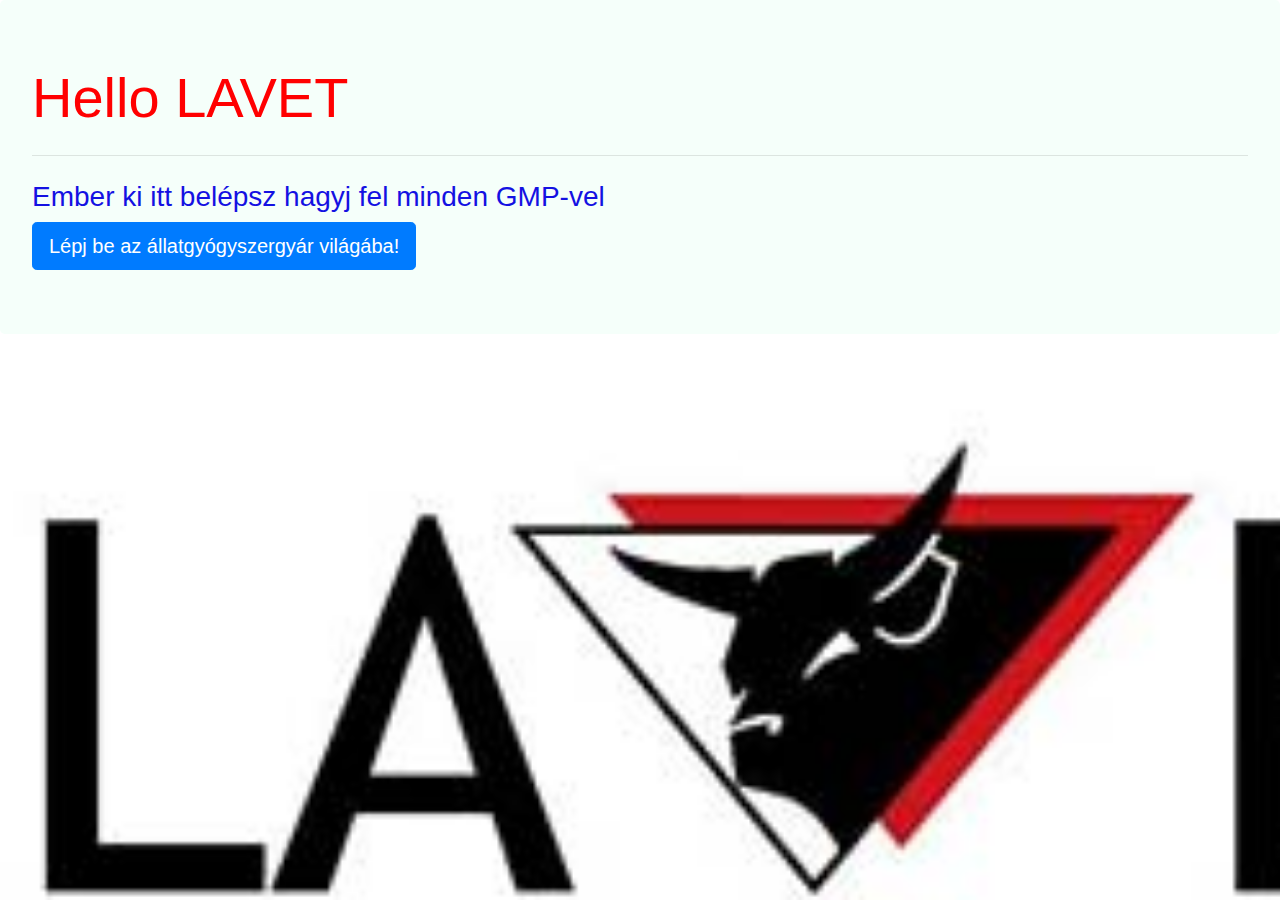
<file: LAVET.html>
<!DOCTYPE html>
<html lang="en">
<head>
    <meta charset="UTF-8">
    <meta name="viewport" content="width=device-width, initial-scale=1.0">
    <link rel="stylesheet" href="/Boot/bootstrap-4.5.2-dist/css/bootstrap.min.css">
    <title>Document</title>
    <link rel="stylesheet" href="/CSS/Hater.css">
    </head>
<body>
    <div class="jumbotron">
        <h1 class="display-4">Hello LAVET</h1>
        <p class="lead"></p>
        <hr class="my-4">
        <h3 class="h3">Ember ki itt belépsz hagyj fel minden GMP-vel</h3>
        <a class="btn btn-primary btn-lg" href="nevek.html" role="button">Lépj be az állatgyógyszergyár világába!</a>
      </div>
</body>
</html>
</file>
<file: CSS/Hater.css>
html{
background: url("/Adatok/Lavet-logo.jpg");
background-color: turquoise;
background-size: 1800px;
}
.display-4{
    font-family:Arial, Helvetica, sans-serif ;
    color: red;
    }
    .jumbotron{
        background-color: mintcream;
          }
          .h3{
            font-family:Arial, Helvetica, sans-serif ;
            color: rgb(20, 17, 226);
          }
</file>
